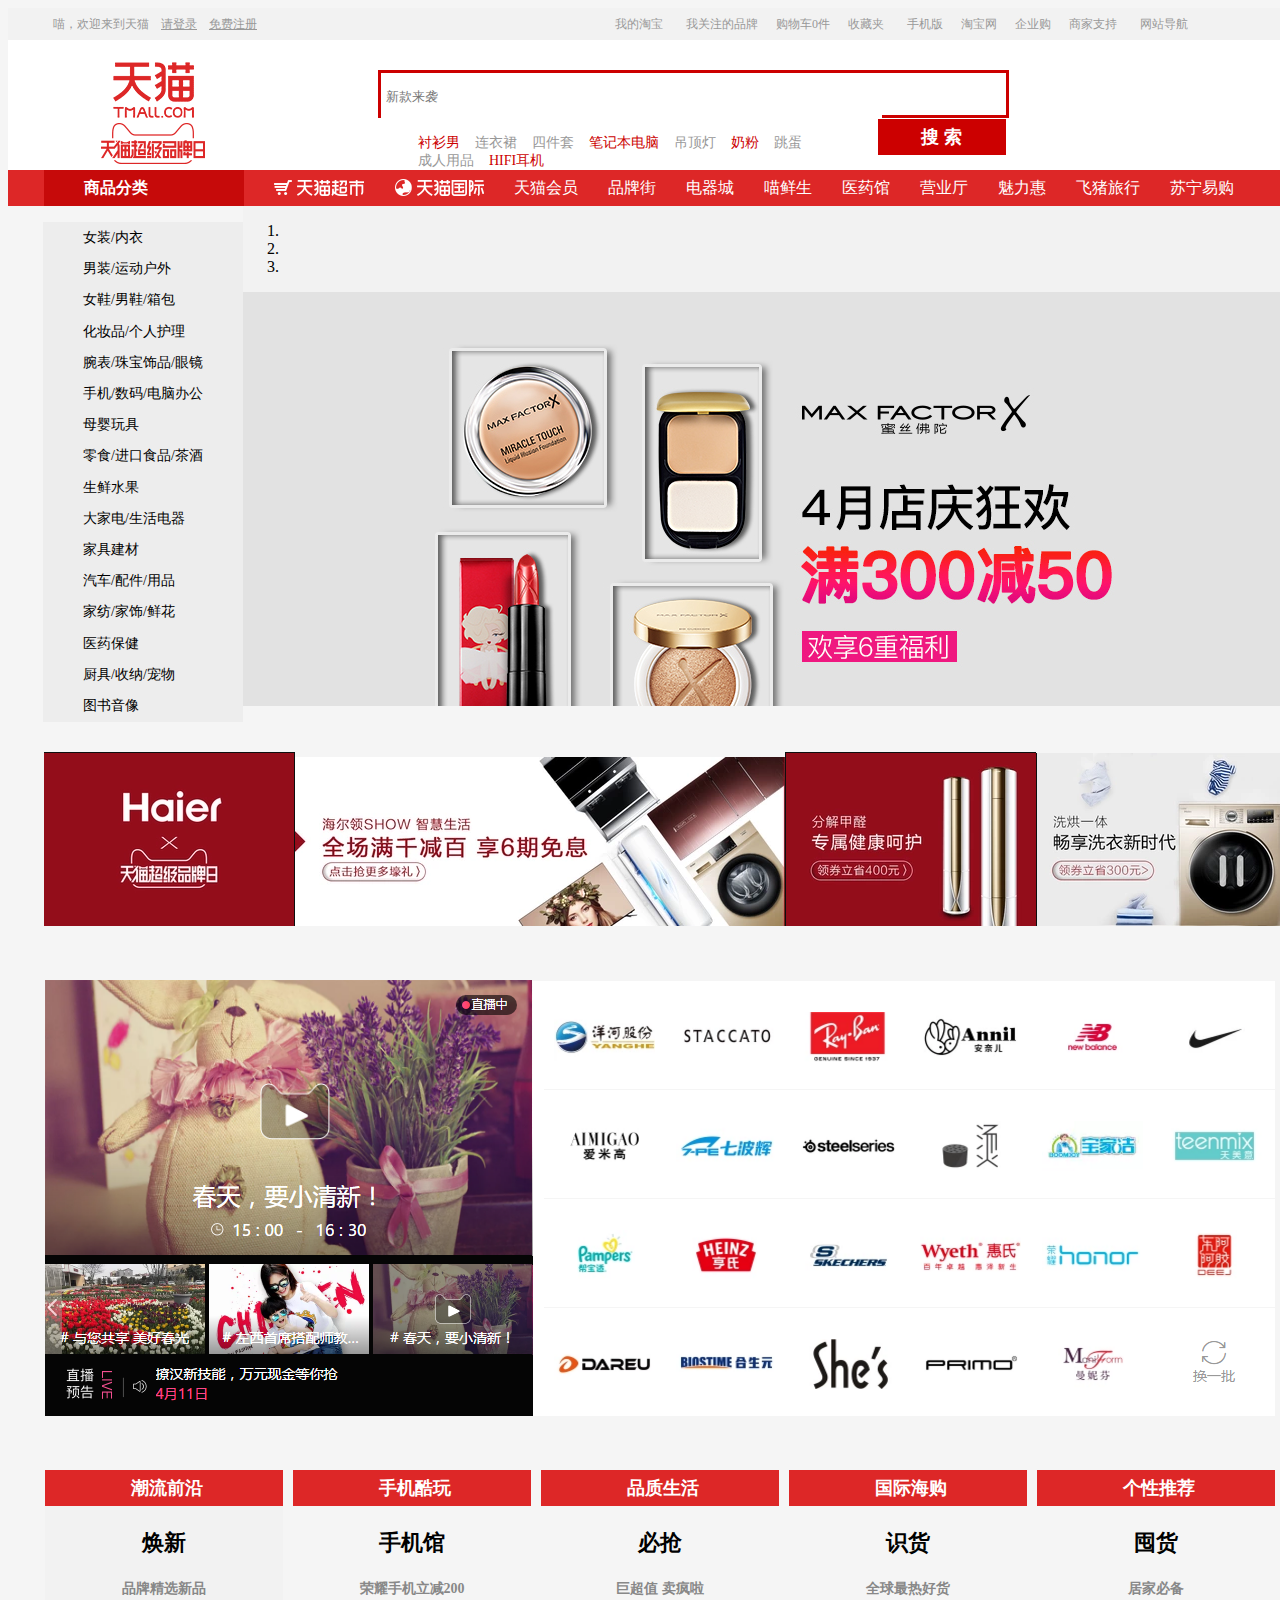
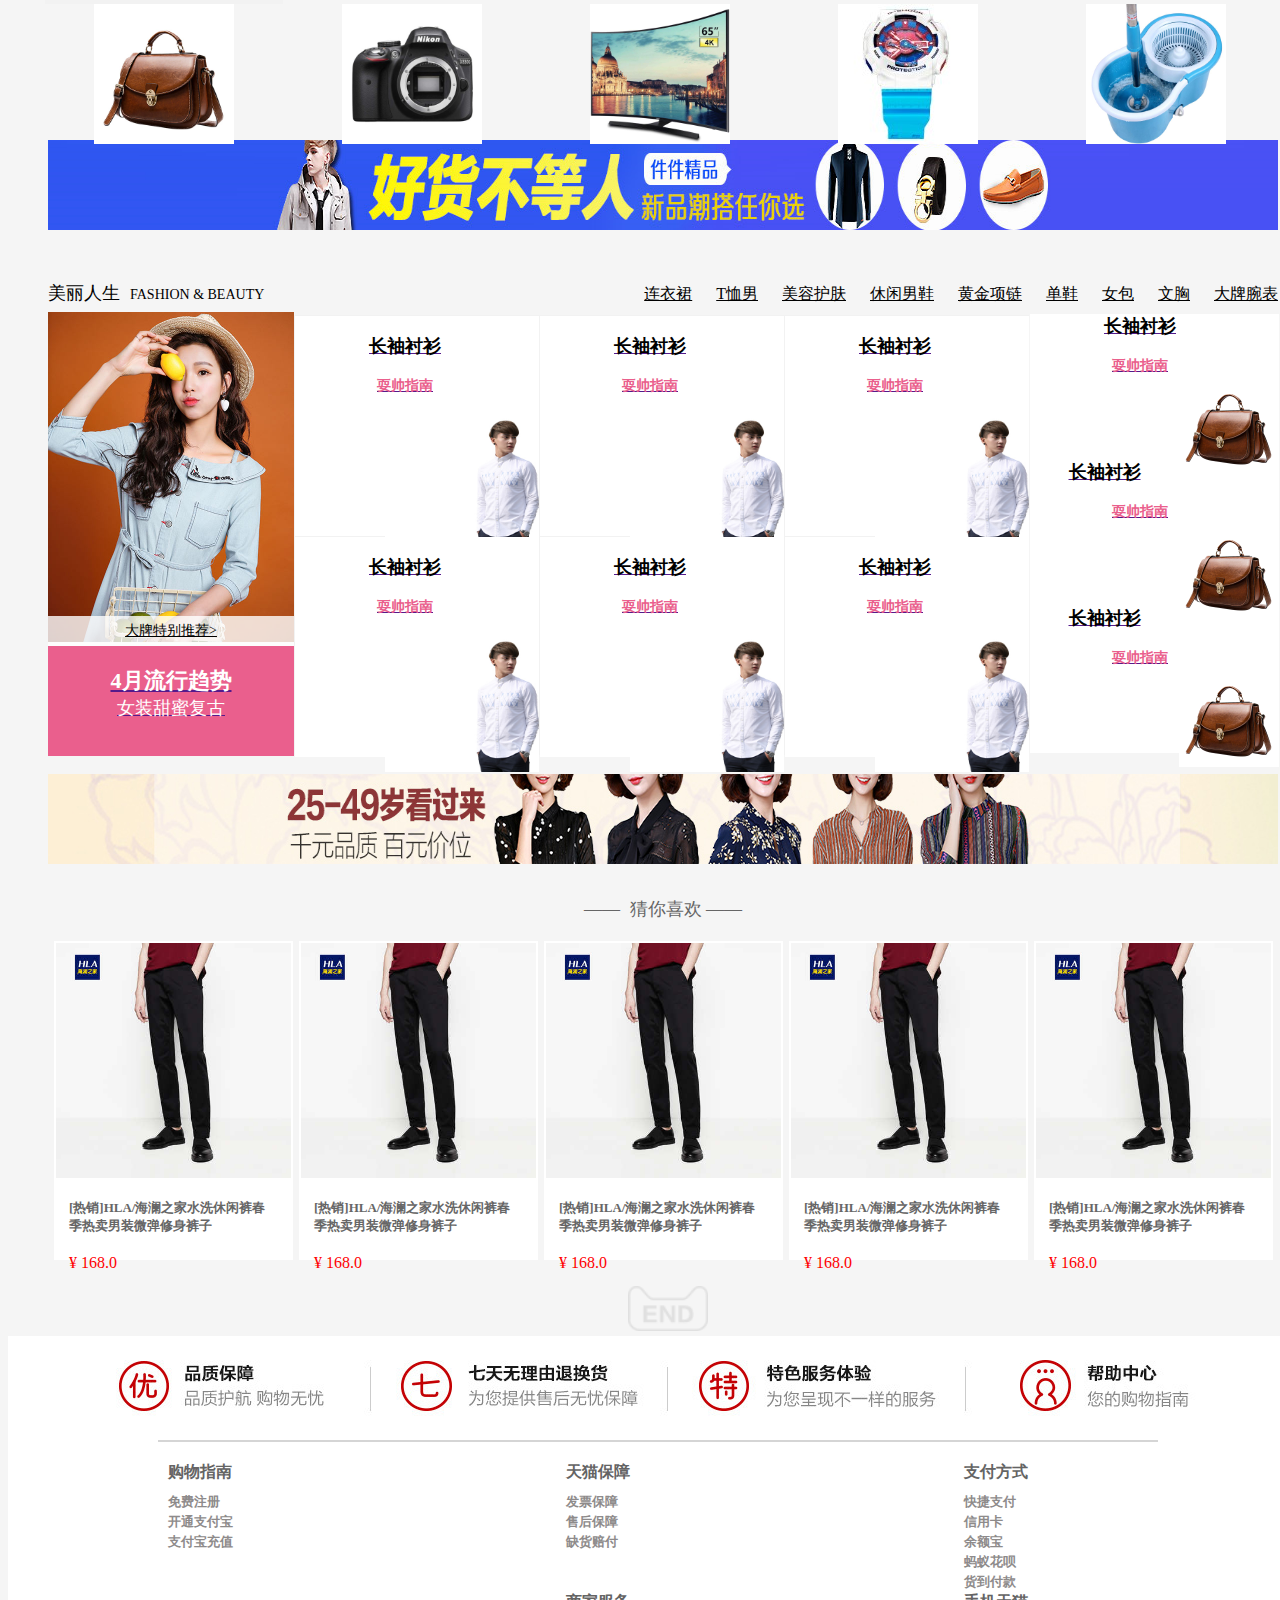
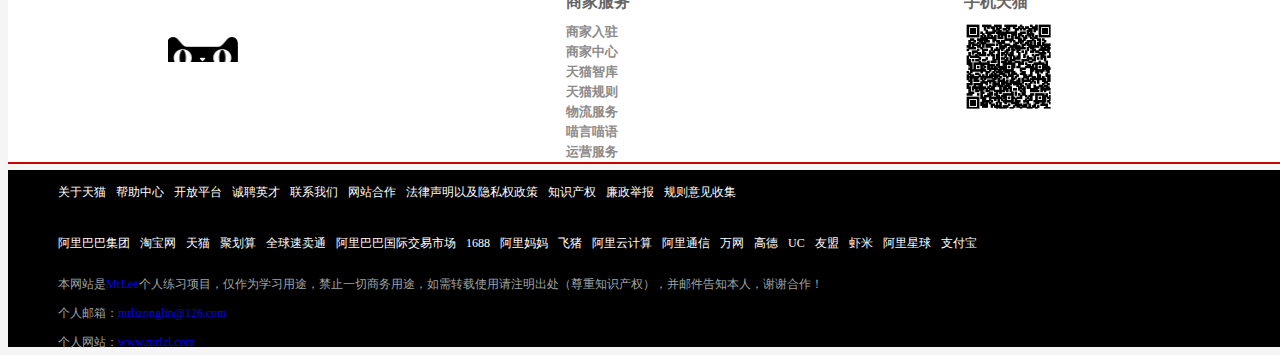
<file: 天猫商城/index.html>
<!-- @author:MrLee
		 @time:2017/4/6-
		 本项目参考于天猫商城www.tmall.com。
		 通过Bootstrap框架改写，因改写时所学知识有限，故部分代码尚存缺陷，随知识面的扩展，我会进一步改进。
		 （因为某些原因，本项目尚未做非谷歌浏览器之外的浏览器的兼容性测试。）
		  -->
<!DOCTYPE html>
<html lang="en">
<head>
	<meta charset="UTF-8">
	<link rel="stylesheet" href="http://cdn.static.runoob.com/libs/bootstrap/3.3.7/css/bootstrap.min.css">  
	<link rel="stylesheet" type="text/css" href="css/index.css">
	<script src="http://cdn.static.runoob.com/libs/jquery/2.1.1/jquery.min.js"></script>
	<script src="http://cdn.static.runoob.com/libs/bootstrap/3.3.7/js/bootstrap.min.js"></script>
	<title>天猫tmall.com--上天猫，就够了</title>
</head>
<body>
<!-- 导航栏 -->
<div class="tm-header">
	<div class="tm-header-left">			喵，欢迎来到天猫  &nbsp;&nbsp;
			<a href="log.html" title="">请登录</a>&nbsp;&nbsp;&nbsp;
			<a href="reg.html" title="">免费注册</a>
	</div>
	<div class="tm-header-right">
		<div class="tm-header-right-dropdown">
			<a href="log.html" title="" class="dropbtn">我的淘宝<span class="glyphicon glyphicon-triangle-bottom"></span></a>
			<div class="tm-header-right-dropdown-content">
				<a href="log.html" title="">已买到的宝贝</a>
				<a href="log.html" title="">已卖出的宝贝</a>
			</div>
		</div>
		<a href="log.html" title=""><span class="glyphicon glyphicon-heart"></span>我关注的品牌</a>&nbsp;&nbsp;&nbsp;&nbsp;&nbsp;
		<a href="" title=""><span class="glyphicon glyphicon-shopping-cart"></span>购物车0件</a>&nbsp;&nbsp;&nbsp;&nbsp;&nbsp;
		<div class="tm-header-right-dropdown">
			<a href="log.html" title="" class="dropbtn">收藏夹<span class="glyphicon glyphicon-triangle-bottom"></span></a>
			<div class="tm-header-right-dropdown-content">
				<a href="log.html" title="">收藏的宝贝</a>
				<a href="log.html" title="">收藏的店铺</a>
			</div>
		</div>
		<a class="tm-header-right-fenlei" href="" title=""><span class="glyphicon glyphicon-phone"></span>手机版</a>&nbsp;&nbsp;&nbsp;&nbsp;&nbsp;
		<a class="tm-header-right-fenlei" href="" title="">淘宝网</a>&nbsp;&nbsp;&nbsp;&nbsp;&nbsp;
		<a class="tm-header-right-fenlei" href="" title="">企业购</a>&nbsp;&nbsp;&nbsp;&nbsp;&nbsp;
		<div class="tm-header-right-dropdown">
			<a href="" title="" class="dropbtn">商家支持<span class="glyphicon glyphicon-triangle-bottom"></span></a>
		</div>
		<div class="tm-header-right-dropdown">
			<a href="" title="" class="dropbtn"><span class="glyphicon glyphicon-list"></span>网站导航</a>
			<div class="tm-header-right-dropdown-content">
				<a href="" title="">收藏的宝贝</a>
				<a href="" title="">收藏的店铺</a>
			</div>
		</div>
	</div>
</div>
	<div class="tm-top">
		<img src="img/tm-logo.gif" alt="">
		<div class="tm-top-search">
			<div class="tm-top-search-up">
				<form action="">
					<input type="text" class="tm-top-search-up-search" placeholder="新款来袭">
					<input type="submit" class="tm-top-search-up-btn" value="搜 索">
				</form>
			</div>
			<div class="tm-top-search-bottom">
				<ul>
					<li><a href="" title="" class='tm-top-search-bottom-hot'>衬衫男</a></li>
					<li><a href="" title="">连衣裙</a></li>
					<li><a href="" title="">四件套</a></li>
					<li><a href="" title="" class="tm-top-search-bottom-hot">笔记本电脑</a></li>
					<li><a href="" title="">吊顶灯</a></li>
					<li><a href="" title="" class="tm-top-search-bottom-hot">奶粉</a></li>
					<li><a href="" title="">跳蛋</a></li>
					<li><a href="" title="">成人用品</a></li>
					<li><a href="" title="" class="tm-top-search-bottom-hot">HIFI耳机</a></li>
				</ul>
			</div>
		</div>
	</div>
	<div class="tm-daohang">
		<div class="tm-daohang-menue"><span class="glyphicon glyphicon-list"></span>商品分类</div>
			<a href="" title=""><img src="img/TB1xgT8LVXXXXaZXFXX8ueZHFXX-180-72.png" alt=""></a>
			<a href="" title=""><img src="img/TB1.560LVXXXXb7XVXX8ueZHFXX-180-72.png" alt=""></a>
			<a href="" title="">天猫会员</a>
			<a href="" title="">品牌街</a>
			<a href="" title="">电器城</a>
			<a href="" title="">喵鲜生</a>
			<a href="" title="">医药馆</a>
			<a href="" title="">营业厅</a>
			<a href="" title="">魅力惠</a>
			<a href="" title="">飞猪旅行</a>
			<a href="" title="">苏宁易购</a>		
	</div>
	<div class="tm-ppt">
	<!-- 	<div class="tm-ppt-left">
		</div> -->
	<div id="myCarousel" class="carousel slide" data-ride="carousel">
	<!-- 轮播（Carousel）指标 -->
	<ol class="carousel-indicators">
		<li data-target="#myCarousel" data-slide-to="0" class="active"></li>
		<li data-target="#myCarousel" data-slide-to="1"></li>
		<li data-target="#myCarousel" data-slide-to="2"></li>
	</ol>   
	<!-- 轮播（Carousel）项目 -->
	<div class="carousel-inner">
		<div class="item active">
			<a href="#"><img src="img/ppt1.jpg" alt="First slide"></a>
		</div>
		<div class="item">
			<a href="#" title=""><img src="img/ppt2.jpg" alt="Second slide"></a>
		</div>
		<div class="item">
			<a href="#" title=""><img src="img/ppt3.jpg" alt="Third slide"></a>
		</div>
	</div>
	<!-- 轮播（Carousel）导航 -->
	<!-- <a class="carousel-control left" href="#myCarousel" 
	   data-slide="prev">&lsaquo;</a>
	<a class="carousel-control right" href="#myCarousel" 
	   data-slide="next">&rsaquo;</a> -->
</div> 
</div>
</div>
<!-- 菜单左侧 -->
<div class="tm-ppt-left">
			<ul class="tm-ppt-left-left">
				<li><a class="tm-ppt-left-left-1">女装/内衣</a>
					<div class="tm-ppt-left-left-both">
						<div class="tm-ppt-left-left-1-left">
						<p>当季流行></p>
							<div class="tm-ppt-left-left-1-left-left">
								<a href="">2017春季新品</a><a href="">商场同款</a><a href="">气质连衣裙</a><a href="">衬衫</a><a href="">牛仔单品</a><a href="">百搭休闲裤</a><a href="">无痕文胸</a><a href="">超柔内裤</a>
							</div>
							<div class="tm-ppt-left-left-1-left-border">
								
							</div>
							<p>当季流行></p>
							<div class="tm-ppt-left-left-1-left-left">
								<a href="">2017春季新品</a><a href="">商场同款</a><a href="">气质连衣裙</a><a href="">衬衫</a><a href="">牛仔单品</a><a href="">百搭休闲裤</a><a href="">无痕文胸</a><a href="">超柔内裤</a>
							</div>
							<div class="tm-ppt-left-left-1-left-border">
								
							</div>
							<p>当季流行></p>
							<div class="tm-ppt-left-left-1-left-left">
								<a href="">2017春季新品</a><a href="">商场同款</a><a href="">气质连衣裙</a><a href="">衬衫</a><a href="">牛仔单品</a><a href="">百搭休闲裤</a><a href="">无痕文胸</a><a href="">超柔内裤</a>
							</div>
							<div class="tm-ppt-left-left-1-left-border">
								
							</div>
							<p>当季流行></p>
							<div class="tm-ppt-left-left-1-left-left">
								<a href="">2017春季新品</a><a href="">商场同款</a><a href="">气质连衣裙</a><a href="">衬衫</a><a href="">牛仔单品</a><a href="">百搭休闲裤</a><a href="">无痕文胸</a><a href="">超柔内裤</a>
							</div>
							<div class="tm-ppt-left-left-1-left-border">
								
							</div>
						</div>
						<div class="tm-ppt-left-left-1-right">
							<div class="tm-ppt-left-left-1-right-right"> 
								<img src="img/menue-1.jpg" alt="">
								<img src="img/menue-1.jpg" alt="">
							</div>
						</div>
					</div>
				</li>
				<li><a class="tm-ppt-left-left-2">男装/运动户外</a>
					<div class="tm-ppt-left-left-both">
						<div class="tm-ppt-left-left-1-left">
						<p>当季流行></p>
							<div class="tm-ppt-left-left-1-left-left">
								<a href="">2017春季新品</a><a href="">商场同款</a><a href="">气质连衣裙</a><a href="">衬衫</a><a href="">牛仔单品</a><a href="">百搭休闲裤</a><a href="">无痕文胸</a><a href="">超柔内裤</a>
							</div>
							<div class="tm-ppt-left-left-1-left-border">
								
							</div>
							<p>当季流行></p>
							<div class="tm-ppt-left-left-1-left-left">
								<a href="">2017春季新品</a><a href="">商场同款</a><a href="">气质连衣裙</a><a href="">衬衫</a><a href="">牛仔单品</a><a href="">百搭休闲裤</a><a href="">无痕文胸</a><a href="">超柔内裤</a>
							</div>
							<div class="tm-ppt-left-left-1-left-border">
								
							</div>
							<p>当季流行></p>
							<div class="tm-ppt-left-left-1-left-left">
								<a href="">2017春季新品</a><a href="">商场同款</a><a href="">气质连衣裙</a><a href="">衬衫</a><a href="">牛仔单品</a><a href="">百搭休闲裤</a><a href="">无痕文胸</a><a href="">超柔内裤</a>
							</div>
							<div class="tm-ppt-left-left-1-left-border">
								
							</div>
							<p>当季流行></p>
							<div class="tm-ppt-left-left-1-left-left">
								<a href="">2017春季新品</a><a href="">商场同款</a><a href="">气质连衣裙</a><a href="">衬衫</a><a href="">牛仔单品</a><a href="">百搭休闲裤</a><a href="">无痕文胸</a><a href="">超柔内裤</a>
							</div>
							<div class="tm-ppt-left-left-1-left-border">
								
							</div>
						</div>
						<div class="tm-ppt-left-left-1-right">
							<div class="tm-ppt-left-left-1-right-right"> 
								<img src="img/menue-1.jpg" alt="">
								<img src="img/menue-1.jpg" alt="">
							</div>
						</div>
					</div>
				</li>
				<li><a class="tm-ppt-left-left-3">女鞋/男鞋/箱包</a>
					<div class="tm-ppt-left-left-both">
						<div class="tm-ppt-left-left-1-left">
						<p>当季流行></p>
							<div class="tm-ppt-left-left-1-left-left">
								<a href="">2017春季新品</a><a href="">商场同款</a><a href="">气质连衣裙</a><a href="">衬衫</a><a href="">牛仔单品</a><a href="">百搭休闲裤</a><a href="">无痕文胸</a><a href="">超柔内裤</a>
							</div>
							<div class="tm-ppt-left-left-1-left-border">
								
							</div>
							<p>当季流行></p>
							<div class="tm-ppt-left-left-1-left-left">
								<a href="">2017春季新品</a><a href="">商场同款</a><a href="">气质连衣裙</a><a href="">衬衫</a><a href="">牛仔单品</a><a href="">百搭休闲裤</a><a href="">无痕文胸</a><a href="">超柔内裤</a>
							</div>
							<div class="tm-ppt-left-left-1-left-border">
								
							</div>
							<p>当季流行></p>
							<div class="tm-ppt-left-left-1-left-left">
								<a href="">2017春季新品</a><a href="">商场同款</a><a href="">气质连衣裙</a><a href="">衬衫</a><a href="">牛仔单品</a><a href="">百搭休闲裤</a><a href="">无痕文胸</a><a href="">超柔内裤</a>
							</div>
							<div class="tm-ppt-left-left-1-left-border">
								
							</div>
							<p>当季流行></p>
							<div class="tm-ppt-left-left-1-left-left">
								<a href="">2017春季新品</a><a href="">商场同款</a><a href="">气质连衣裙</a><a href="">衬衫</a><a href="">牛仔单品</a><a href="">百搭休闲裤</a><a href="">无痕文胸</a><a href="">超柔内裤</a>
							</div>
							<div class="tm-ppt-left-left-1-left-border">
								
							</div>
						</div>
						<div class="tm-ppt-left-left-1-right">
							<div class="tm-ppt-left-left-1-right-right"> 
								<img src="img/menue-1.jpg" alt="">
								<img src="img/menue-2.jpg" alt="">
							</div>
						</div>
					</div>
				</li>
				<li><a class="tm-ppt-left-left-4">化妆品/个人护理</a></li>
				<li><a class="tm-ppt-left-left-5">腕表/珠宝饰品/眼镜</a></li>
				<li><a class="tm-ppt-left-left-6">手机/数码/电脑办公</a></li>
				<li><a class="tm-ppt-left-left-7">母婴玩具</a></li>
				<li><a class="tm-ppt-left-left-8">零食/进口食品/茶酒</a></li>
				<li><a class="tm-ppt-left-left-9">生鲜水果</a></li>
				<li><a class="tm-ppt-left-left-10">大家电/生活电器</a></li>
				<li><a class="tm-ppt-left-left-11">家具建材</a></li>
				<li><a class="tm-ppt-left-left-12">汽车/配件/用品</a></li>
				<li><a class="tm-ppt-left-left-13">家纺/家饰/鲜花</a></li>
				<li><a class="tm-ppt-left-left-14">医药保健</a></li>
				<li><a class="tm-ppt-left-left-15">厨具/收纳/宠物</a></li>
				<li><a class="tm-ppt-left-left-16">图书音像</a></li>
			</ul>
</div>
<!-- 菜单右侧 -->
<div class="tm-ppt-right"><h3></h3>
</div>
<div class="tm-bottom">
<div class="tm-adv">
	<div class="tm-adv-adv">
		<a href="" title=""><img src="img/adv2.png" alt=""></a>
		<a href="" title=""><img src="img/adv3.png" alt=""></a>
		<a href="" title=""><img src="img/adv4.png" alt=""></a>
		<a href="" title=""><img src="img/adv1.png" alt=""></a>
	</div>	
</div>
<div class="tm-pinpai">
	<a href="" title=""><img src="img/adv5.png" alt=""></a>
	<a href="" title=""><img src="img/adv6.png" alt=""></a>
</div>
<div class="tm-fencaidan">
	<div class="tm-fencaidan-name">
		<div class="tm-fencaidan-chaoliu-name">
			<span class="glyphicon glyphicon-hdd"></span>潮流前沿
				<div class="tm-neirong">
					<a href="" title=""><h3>焕新</h3></a>
					<a href="" title=""><h4>品牌精选新品</h4></a>
					<a href="" title=""><img class="img-circle" src="img/caidan3.jpg" alt=""></a>
				</div>
		</div>
		<div class="tm-fencaidan-chaoliu-name">
			<span class="glyphicon glyphicon-phone"></span>手机酷玩
					<a href="" title=""><h3>手机馆</h3></a>
					<a href="" title=""><h4>荣耀手机立减200</h4></a>
					<a href="" title=""><img class="img-circle" src="img/caidan8.jpg" alt=""></a>
		</div>
		<div class="tm-fencaidan-chaoliu-name">
			<span class="glyphicon glyphicon-king"></span>品质生活
					<a href="" title=""><h3>必抢</h3></a>
					<a href="" title=""><h4>巨超值 卖疯啦</h4></a>
					<a href="" title=""><img class="img-circle" src="img/caidan4.jpg" alt=""></a>
		</div>
		<div class="tm-fencaidan-chaoliu-name">
			<span class="glyphicon glyphicon-plane"></span>国际海购
					<a href="" title=""><h3>识货</h3></a>
					<a href="" title=""><h4>全球最热好货</h4></a>
					<a href="" title=""><img class="img-circle" src="img/caidan10.jpg" alt=""></a>
		</div>
		<div class="tm-fencaidan-chaoliu-name">
			<span class="glyphicon glyphicon-heart-empty"></span>个性推荐
					<a href="" title=""><h3>囤货</h3></a>
					<a href="" title=""><h4>居家必备</h4></a>
					<a href="" title=""><img class="img-circle" src="img/caidan1.jpg" alt=""></a>
		</div>
	</div>
</div>
</div>
<div class="tm-guanggao">
	<a href="" title=""><img src="img/TB1PKPQJFXXXXarXpXXSutbFXXX.jpg" alt=""></a>
</div>
<div class="tm-beauty">
	<div class="tm-beauty-name-1">
		美丽人生 
	</div>
	<div class="tm-beauty-name-2">
		FASHION & BEAUTY
	</div>
	<div class="tm-beauty-hot">
			<a href="" title="">连衣裙</a>
			<a href="" title="">T恤男</a>
			<a href="" title="">美容护肤</a>
			<a href="" title="">休闲男鞋</a>
			<a href="" title="">黄金项链</a>
			<a href="" title="">单鞋</a>
			<a href="" title="">女包</a>
			<a href="" title="">文胸</a>
			<a href="" title="">大牌腕表</a>
	</div>
	<div class="tm-beauty-boottom-left">
		<a href="" title=""><img src="img/beauty-1.jpg" alt=""></a>
		<div class="tm-beauty-boottom-left-up">
			<div class="tm-beauty-boottom-left-up-text"><a href="" title="">大牌特别推荐></a></div>
		</div>
		<a href="" title="">
			<div class="tm-beauty-boottom-left-boottom">
				<div class="tm-beauty-boottom-left-boottom-text1">
				4月流行趋势
				</div>
				<div class="tm-beauty-boottom-left-boottom-text2">
				女装甜蜜复古
				</div>
			</div>
		</a>
	</div>
	<div class="tm-beauty-boottom-center">
		<div class="tm-beauty-boottom-center-1">
			<a href="" title=""><h3>长袖衬衫</h3></a>
			<a href="" title=""><h4>耍帅指南</h4></a>
			<a href="" title=""><img src="img/changxiu.jpg" alt=""></a>
		</div>
		<div class="tm-beauty-boottom-center-1">
			<a href="" title=""><h3>长袖衬衫</h3></a>
			<a href="" title=""><h4>耍帅指南</h4></a>
			<a href="" title=""><img src="img/changxiu.jpg" alt=""></a>
		</div>
		<div class="tm-beauty-boottom-center-1">
			<a href="" title=""><h3>长袖衬衫</h3></a>
			<a href="" title=""><h4>耍帅指南</h4></a>
			<a href="" title=""><img src="img/changxiu.jpg" alt=""></a>
		</div>
		<div class="tm-beauty-boottom-center-1">
			<a href="" title=""><h3>长袖衬衫</h3></a>
			<a href="" title=""><h4>耍帅指南</h4></a>
			<a href="" title=""><img src="img/changxiu.jpg" alt=""></a>
		</div>
		<div class="tm-beauty-boottom-center-1">
			<a href="" title=""><h3>长袖衬衫</h3></a>
			<a href="" title=""><h4>耍帅指南</h4></a>
			<a href="" title=""><img src="img/changxiu.jpg" alt=""></a>
		</div>
		<div class="tm-beauty-boottom-center-1">
			<a href="" title=""><h3>长袖衬衫</h3></a>
			<a href="" title=""><h4>耍帅指南</h4></a>
			<a href="" title=""><img src="img/changxiu.jpg" alt=""></a>
		</div>
		<div class="tm-beauty-boottom-right">
			<div class="tm-beauty-boottom-right-1">
				<a href="" title=""><h3>长袖衬衫</h3></a>
				<a href="" title=""><h4>耍帅指南</h4></a>
				<a href="" title=""><img src="img/kamier.jpg" alt=""></a>
			</div>
				<div class="tm-beauty-boottom-right-1">
				<a href="" title=""><h3>长袖衬衫</h3></a>
				<a href="" title=""><h4>耍帅指南</h4></a>
				<a href="" title=""><img src="img/kamier.jpg" alt=""></a>
			</div>
				<div class="tm-beauty-boottom-right-1">
				<a href="" title=""><h3>长袖衬衫</h3></a>
				<a href="" title=""><h4>耍帅指南</h4></a>
				<a href="" title=""><img src="img/kamier.jpg" alt=""></a>
			</div>
		</div>
	</div>
</div>
<div class="tm-last-adv">
	<a href="" title=""><img src="img/adv10.jpg" alt=""></a>
</div>
<div class="tm-like">
	<p>—— <span class="glyphicon glyphicon-heart-empty"></span>猜你喜欢 ——</p>
</div>
<div class="tm-recommend">
	<a href=""><div class="tm-recommend-1">
		<img src="img/hailanzhijia.jpg" alt="">
		<h4>[热销]HLA/海澜之家水洗休闲裤春季热卖男装微弹修身裤子</h4>
		<span>¥ 168.0</span>
	</div></a>
	<a href=""><div class="tm-recommend-1">
		<img src="img/hailanzhijia.jpg" alt="">
		<h4>[热销]HLA/海澜之家水洗休闲裤春季热卖男装微弹修身裤子</h4>
		<span>¥ 168.0</span>
	</div></a>
	<a href=""><div class="tm-recommend-1">
		<img src="img/hailanzhijia.jpg" alt="">
		<h4>[热销]HLA/海澜之家水洗休闲裤春季热卖男装微弹修身裤子</h4>
		<span>¥ 168.0</span>
	</div></a>
	<a href=""><div class="tm-recommend-1">
		<img src="img/hailanzhijia.jpg" alt="">
		<h4>[热销]HLA/海澜之家水洗休闲裤春季热卖男装微弹修身裤子</h4>
		<span>¥ 168.0</span>
	</div></a>
	<a href=""><div class="tm-recommend-1">
		<img src="img/hailanzhijia.jpg" alt="">
		<h4>[热销]HLA/海澜之家水洗休闲裤春季热卖男装微弹修身裤子</h4>
		<span>¥ 168.0</span>
	</div></a>
</div>
<div class="tm-last">
	<img src="img/tm-end.png" alt="">
</div>
<div class="tm-footer">
	<a href=""><img src="img/tm-footer.jpg" alt=""></a>
	<div class="tm-footer-boder"></div>
	<div class="tm-footer-text">
		<div class="tm-footer-text-1">
			<a href=""><h4>购物指南</h4></a>
			<a href=""><h5>免费注册</h5></a>
			<a href=""><h5>开通支付宝</h5></a>
			<a href=""><h5>支付宝充值</h5></a>
			<div class="tm-footer-text-tm">
				<img src="img/tm.png" alt="">
			</div>
		</div>
		<div class="tm-footer-text-1">
			<a href=""><h4>天猫保障</h4></a>
			<a href=""><h5>发票保障</h5></a>
			<a href=""><h5>售后保障</h5></a>
			<a href=""><h5>缺货赔付</h5></a>
		</div>
		<div class="tm-footer-text-1">
			<a href=""><h4>支付方式</h4></a>
			<a href=""><h5>快捷支付</h5></a>
			<a href=""><h5>信用卡</h5></a>
			<a href=""><h5>余额宝</h5></a>
			<a href=""><h5>蚂蚁花呗</h5></a>
			<a href=""><h5>货到付款</h5></a>
		</div>
		<div class="tm-footer-text-1">
			<a href=""><h4>商家服务</h4></a>
			<a href=""><h5>商家入驻</h5></a>
			<a href=""><h5>商家中心</h5></a>
			<a href=""><h5>天猫智库</h5></a>
			<a href=""><h5>天猫规则</h5></a>
			<a href=""><h5>物流服务</h5></a>
			<a href=""><h5>喵言喵语</h5></a>
			<a href=""><h5>运营服务</h5></a>
		</div>
		<div class="tm-footer-text-1">
		  <a href=""><h4>手机天猫</h4></a>
			<a href=""><img src="img/tm-erweima.png" alt=""></a>

		</div>
	</div>
	<div class="tm-footer-boder1"></div>
</div>
<div class="tm-over">
	<div class="tm-over-text-1">
		<ul>
			<a href=""><li>关于天猫</li></a>
			<a href=""><li>帮助中心</li></a>
			<a href=""><li>开放平台</li></a>
			<a href=""><li>诚聘英才</li></a>
			<a href=""><li>联系我们</li></a>
			<a href=""><li>网站合作</li></a>
			<a href=""><li>法律声明以及隐私权政策</li></a>
			<a href=""><li>知识产权</li></a>
			<a href=""><li>廉政举报</li></a>
			<a href=""><li>规则意见收集</li></a>
		</ul>
	</div>
	<div class="tm-over-text-2">
	<ul>
		<a href=""><li>阿里巴巴集团</li></a>
		<a href=""><li>淘宝网</li></a>
		<a href=""><li>天猫</li></a>
		<a href=""><li>聚划算</li></a>
		<a href=""><li>全球速卖通</li></a>
		<a href=""><li>阿里巴巴国际交易市场</li></a>
		<a href=""><li>1688</li></a>
		<a href=""><li>阿里妈妈</li></a>
		<a href=""><li>飞猪</li></a>
		<a href=""><li>阿里云计算</li></a>
		<a href=""><li>阿里通信</li></a>
		<a href=""><li>万网</li></a>
		<a href=""><li>高德</li></a>
		<a href=""><li>UC</li></a>
		<a href=""><li>友盟</li></a>
		<a href=""><li>虾米</li></a>
		<a href=""><li>阿里星球</li></a>
		<a href=""><li>支付宝</li></a>
	</ul>
</div>
<div class="tm-author">
	<p>本网站是<a href="http://mrlzl.com">MrLee</a>个人练习项目，仅作为学习用途，禁止一切商务用途，如需转载使用请注明出处（尊重知识产权），并邮件告知本人，谢谢合作！</p>
	<p>个人邮箱：<a href="http://www.126.com/">mrlizonglin@126.com</a></p>
	<p>个人网站：<a href="http://mrlzl.com">www.mrlzl.com</a></p>
</div>
</div>
</body>
</html>
</file>
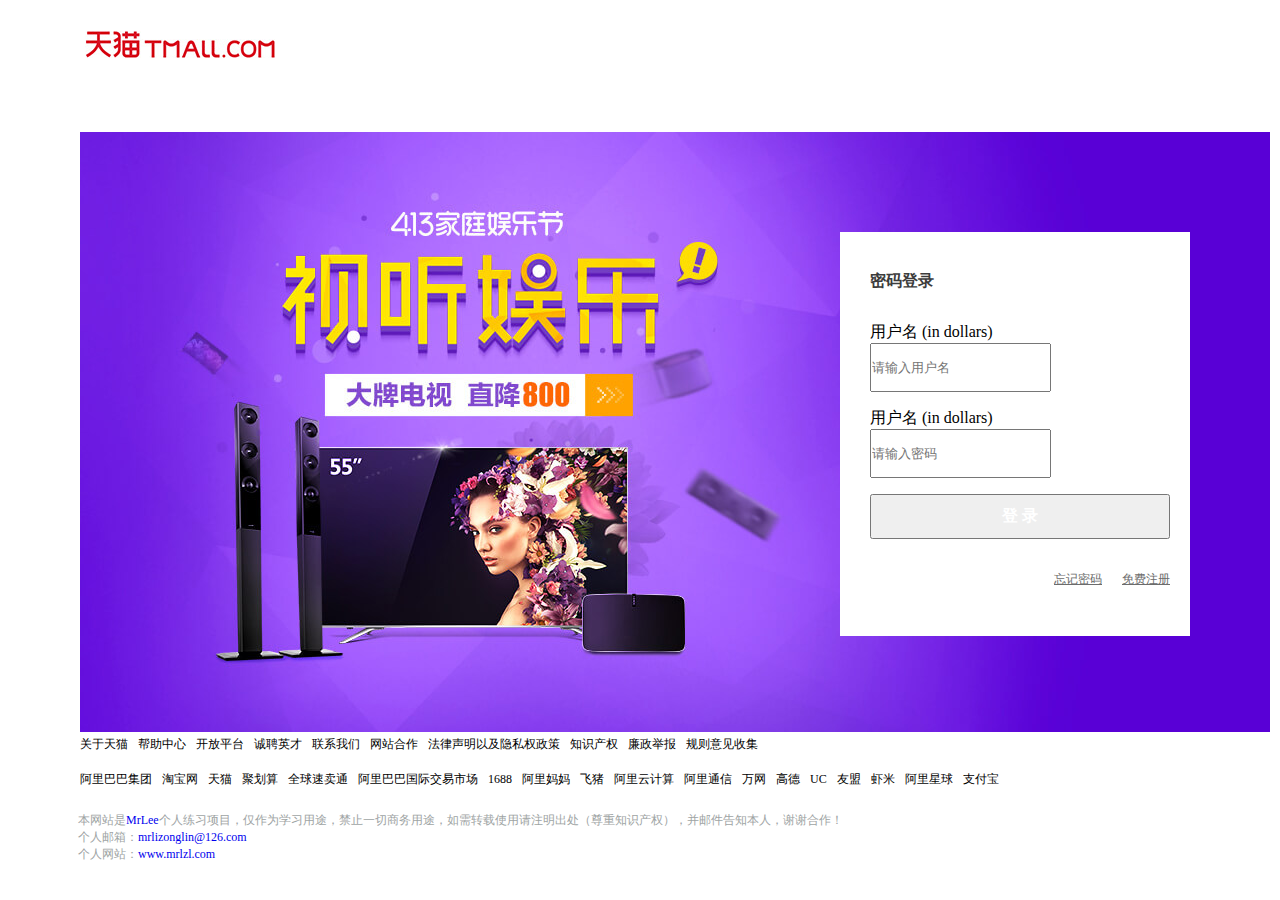
<file: 天猫商城/log.html>
<!DOCTYPE html>
<html lang="en">
<head>
	<meta charset="UTF-8">
	<link rel="stylesheet" href="http://cdn.static.runoob.com/libs/bootstrap/3.3.7/css/bootstrap.min.css">  
	<link rel="stylesheet" type="text/css" href="css/log.css">
	<script src="http://cdn.static.runoob.com/libs/jquery/2.1.1/jquery.min.js"></script>
	<script src="http://cdn.static.runoob.com/libs/bootstrap/3.3.7/js/bootstrap.min.js"></script>
	<title>上天猫，就够了</title>
</head>
<body>
	<div class="log-top">
		<div class="log-top-header">
			<a href=""><img src="img/log-3.png" alt=""></a>
		</div>
	</div>
	<div class="log-center">
		<div class="log-log">
		<h4>密码登录</h4>
			<form class="form-inline">
				 <div class="form-group">
    			<label class="sr-only" for="exampleInputAmount">用户名 (in dollars)</label>
    				<div class="input-group">
      				<div class="input-group-addon"><span class="glyphicon glyphicon-user"></span></div>
      					<input type="text" class="form-control" id="exampleInputAmount" placeholder="请输入用户名">
    				</div>
  			</div>
  			<div class="form-group">
    			<label class="sr-only" for="exampleInputAmount">用户名 (in dollars)</label>
    				<div class="input-group">
      				<div class="input-group-addon"><span class="glyphicon glyphicon-lock"></span></div>
      					<input type="password" class="form-control" id="exampleInputAmount" placeholder="请输入密码">
    				</div>
  			</div>
			</form>
			<button type="button" class="btn btn-danger">登 录</button>
			<div class="log-log-text">
				<a href="">忘记密码</a><a href="reg.html">免费注册</a>
			</div>
		</div>
	</div>
	<div class="tm-over">
	<div class="tm-over-text-1">
		<ul>
			<a href=""><li>关于天猫</li></a>
			<a href=""><li>帮助中心</li></a>
			<a href=""><li>开放平台</li></a>
			<a href=""><li>诚聘英才</li></a>
			<a href=""><li>联系我们</li></a>
			<a href=""><li>网站合作</li></a>
			<a href=""><li>法律声明以及隐私权政策</li></a>
			<a href=""><li>知识产权</li></a>
			<a href=""><li>廉政举报</li></a>
			<a href=""><li>规则意见收集</li></a>
		</ul>
	</div>
	<div class="tm-over-text-2">
	<ul>
		<a href=""><li>阿里巴巴集团</li></a>
		<a href=""><li>淘宝网</li></a>
		<a href=""><li>天猫</li></a>
		<a href=""><li>聚划算</li></a>
		<a href=""><li>全球速卖通</li></a>
		<a href=""><li>阿里巴巴国际交易市场</li></a>
		<a href=""><li>1688</li></a>
		<a href=""><li>阿里妈妈</li></a>
		<a href=""><li>飞猪</li></a>
		<a href=""><li>阿里云计算</li></a>
		<a href=""><li>阿里通信</li></a>
		<a href=""><li>万网</li></a>
		<a href=""><li>高德</li></a>
		<a href=""><li>UC</li></a>
		<a href=""><li>友盟</li></a>
		<a href=""><li>虾米</li></a>
		<a href=""><li>阿里星球</li></a>
		<a href=""><li>支付宝</li></a>
	</ul>
</div>
<div class="tm-author">
	<p>本网站是<a href="http://mrlzl.com">MrLee</a>个人练习项目，仅作为学习用途，禁止一切商务用途，如需转载使用请注明出处（尊重知识产权），并邮件告知本人，谢谢合作！</p>
	<p>个人邮箱：<a href="http://www.126.com/">mrlizonglin@126.com</a></p>
	<p>个人网站：<a href="http://mrlzl.com">www.mrlzl.com</a></p>
</div>
</div>
</body>
</html>
</file>
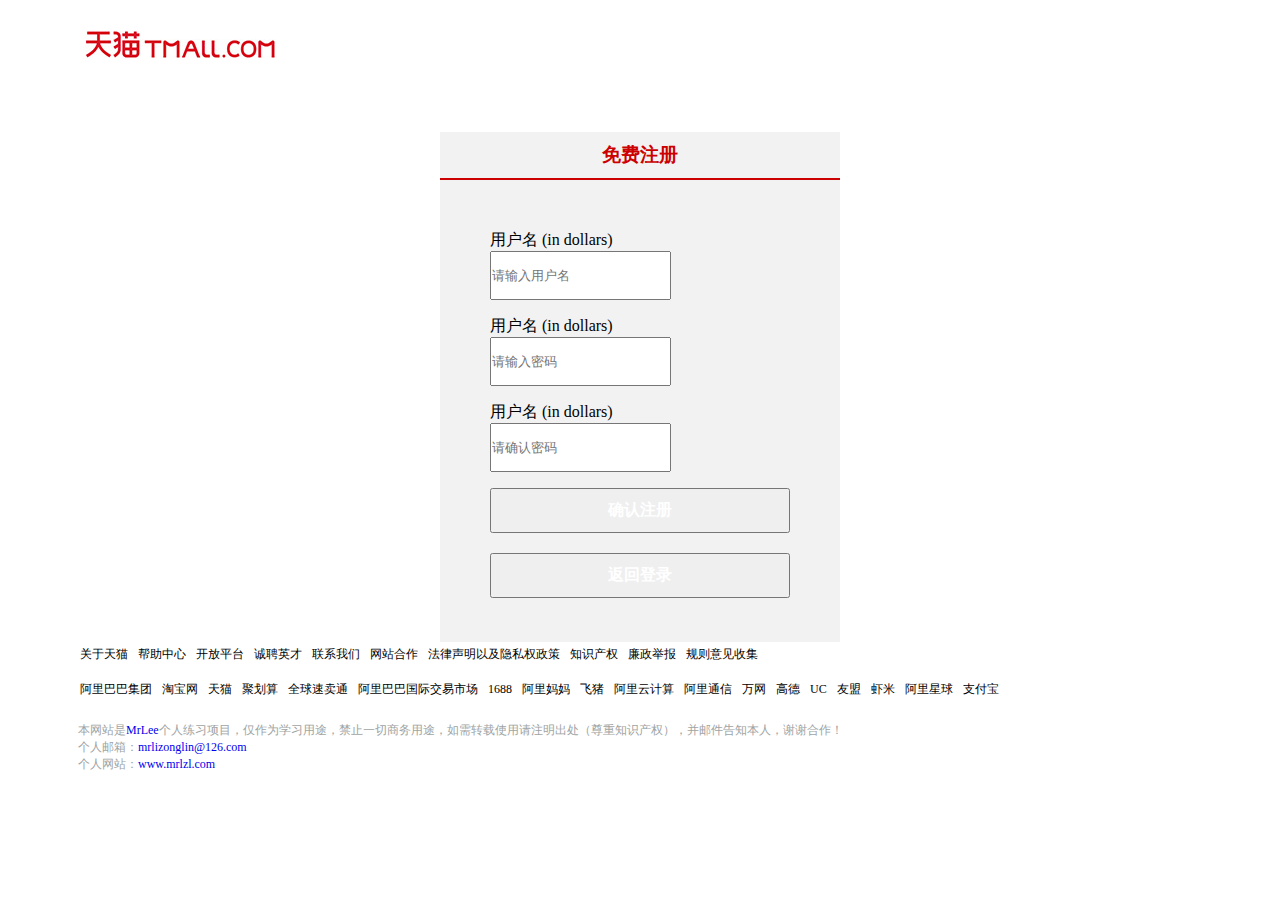
<file: 天猫商城/reg.html>
<!DOCTYPE html>
<html lang="en">
<head>
	<meta charset="UTF-8">
	<link rel="stylesheet" href="http://cdn.static.runoob.com/libs/bootstrap/3.3.7/css/bootstrap.min.css">  
	<link rel="stylesheet" type="text/css" href="css/reg.css">
	<script src="http://cdn.static.runoob.com/libs/jquery/2.1.1/jquery.min.js"></script>
	<script src="http://cdn.static.runoob.com/libs/bootstrap/3.3.7/js/bootstrap.min.js"></script>
	<title>天猫注册</title>
</head>
<body>
	<div class="reg-top">
		<div class="reg-top-header">
			<a href=""><img src="img/log-3.png" alt=""></a>
		</div>
	</div>
	<div class="reg-center">
		<h3>免费注册</h3>
		<div class="reg-center-border">
		</div>
			<form class="form-inline">
				 <div class="form-group">
    			<label class="sr-only" for="exampleInputAmount">用户名 (in dollars)</label>
    				<div class="input-group">
      				<div class="input-group-addon"><span class="glyphicon glyphicon-user"></span></div>
      					<input type="text" class="form-control" id="exampleInputAmount" placeholder="请输入用户名">
    				</div>
  			</div>
  			<div class="form-group">
    			<label class="sr-only" for="exampleInputAmount">用户名 (in dollars)</label>
    				<div class="input-group">
      				<div class="input-group-addon"><span class="glyphicon glyphicon-lock"></span></div>
      					<input type="password" class="form-control" id="exampleInputAmount" placeholder="请输入密码">
    				</div>
  			</div>
  			<div class="form-group">
    			<label class="sr-only" for="exampleInputAmount">用户名 (in dollars)</label>
    				<div class="input-group">
      				<div class="input-group-addon"><span class="glyphicon glyphicon-lock"></span></div>
      					<input type="password" class="form-control" id="exampleInputAmount" placeholder="请确认密码">
    				</div>
  			</div>
			</form>
			<button type="button" class="btn btn-danger">确认注册</button>
			<a href="log.html"><button type="button" class="btn btn-danger">返回登录</button></a>
	</div>
	<div class="tm-over">
	<div class="tm-over-text-1">
		<ul>
			<a href=""><li>关于天猫</li></a>
			<a href=""><li>帮助中心</li></a>
			<a href=""><li>开放平台</li></a>
			<a href=""><li>诚聘英才</li></a>
			<a href=""><li>联系我们</li></a>
			<a href=""><li>网站合作</li></a>
			<a href=""><li>法律声明以及隐私权政策</li></a>
			<a href=""><li>知识产权</li></a>
			<a href=""><li>廉政举报</li></a>
			<a href=""><li>规则意见收集</li></a>
		</ul>
	</div>
	<div class="tm-over-text-2">
	<ul>
		<a href=""><li>阿里巴巴集团</li></a>
		<a href=""><li>淘宝网</li></a>
		<a href=""><li>天猫</li></a>
		<a href=""><li>聚划算</li></a>
		<a href=""><li>全球速卖通</li></a>
		<a href=""><li>阿里巴巴国际交易市场</li></a>
		<a href=""><li>1688</li></a>
		<a href=""><li>阿里妈妈</li></a>
		<a href=""><li>飞猪</li></a>
		<a href=""><li>阿里云计算</li></a>
		<a href=""><li>阿里通信</li></a>
		<a href=""><li>万网</li></a>
		<a href=""><li>高德</li></a>
		<a href=""><li>UC</li></a>
		<a href=""><li>友盟</li></a>
		<a href=""><li>虾米</li></a>
		<a href=""><li>阿里星球</li></a>
		<a href=""><li>支付宝</li></a>
	</ul>
</div>
<div class="tm-author">
	<p>本网站是<a href="http://mrlzl.com">MrLee</a>个人练习项目，仅作为学习用途，禁止一切商务用途，如需转载使用请注明出处（尊重知识产权），并邮件告知本人，谢谢合作！</p>
	<p>个人邮箱：<a href="http://www.126.com/">mrlizonglin@126.com</a></p>
	<p>个人网站：<a href="http://mrlzl.com">www.mrlzl.com</a></p>
</div>
</div>
</body>
</html>
</file>
<file: 天猫商城/css/index.css>
body{
	min-width: 1300px;
	max-width: 1500px;
	background:  #f5f5f5;
}
.tm-header{
	/*min-width: 1200px;
	max-width: 1500px;*/
	height: 32px;
	background: #f2f2f2;
	position: relative;
	display: block;
	color: #999;
	font-size: 12px;

}
.tm-header-left{
	float: left;
	line-height: 32px;
	margin-left: 45px;
	width: 218px;
	font-size: 12px;
}
.tm-header-left a{
	color: #999;
}
.tm-header-left a:hover{
	color: #c00;
	text-decoration: none;
}
.tm-header-right-dropdown{
	line-height: 32px;
	position: relative;
	display: inline-block;
	margin-right: 20px;
}
.tm-header-right-dropdown a{
	color: #999;

}
.tm-header-right-dropdown a:hover{
	color: #c00;
}
.tm-header-right-dropdown-content{
	display: none;
	position: absolute;
	background: #f9f9f9;
	min-width: 80px;
}
.tm-header-right-dropdown-content a{
	color: #999;
	margin-top: -10px;
	text-decoration: none;
	display: block;
}
.tm-header-right-dropdown:hover .tm-header-right-dropdown-content{
	display: block;
	background: #f8f8f8;
}
.tm-header-right{
	float: right;
	margin-right: 100px;
}
.tm-header-right a{
	color: #999;
	text-decoration: none;

}
.tm-header-right a:hover{
	color: #c00;
}
.glyphicon {
	color: #c00;
}
.glyphicon-triangle-bottom{
	color: #999;
	top: 2px;
}
.tm-top{
	height: 130px;
	background: #fff;
}
.tm-top img{
	float: left;
}
.tm-top-search{
	height: 100px;
	width: 625px;
	/*background: #999;*/
	float: left;
	margin-left: 80px;
	margin-top: 30px;
}
.tm-top-search-up{
	width: 625px;
	height: 42px;
	border: 3px solid #c00;
}
.tm-top-search-up-search{
	width: 491px;
	height: 36px;
	border: 0 none;
	line-height: 22px;
	padding: 5px;
	color: #666;
}
.tm-top-search-up-search:focus{
	outline: none;
}
.tm-top-search-up-btn{
	background: #c00;
	width: 128px;
	height: 36px;
	border: none;
	line-height: 32px;
	text-align: center;
	border: 0;
	font-size: 18px;
	font-weight: bold;
	color: #fff;
	background: #c00;
	cursor: pointer;
	float: right;
}
.tm-top-search-up-btn:focus{
	outline: none;
}
.tm-top-search-bottom ul li {
	list-style: none;
	float: left;
	margin-right: 15px;
	font-size: 14px;
}
.tm-top-search-bottom ul li a{
	color: #999;
	text-decoration: none;
}
.tm-top-search-bottom ul li a:hover{
	color: #999;
	text-decoration: none;
}
.tm-top-search-bottom .tm-top-search-bottom-hot{
	color: #c00;
}

.tm-daohang{
	height: 36px;
	background: #DD2727;
}
.tm-daohang div{
	float: left;
}
.tm-daohang-menue{
	width: 200px;
	height: 36px;
	background:  #C60A0A;
	margin-left: 36px;
	font-size: 16px;
	color: #fff;
	font-weight: bold;
	line-height: 36px;
}
.tm-daohang-menue span{
	color: #fff;
	margin-left: 25px;
	margin-right: 15px;
	top: 3px;
}
.tm-daohang img{
	width: 90px;
	height: 36px;
	float: left;
}
.tm-daohang a{
text-decoration: none;
color: #fff;
font-size: 16px;
line-height: 36px;
margin-left: 30px;
float: left;
}
.tm-ppt{
	position: absolute;
	height: 500px;
	background: #f2f2f2;
	/*z-index: -1;*/
	min-width: 1100px;
	max-width: 1500px;
	margin-left: 235px;
	overflow: hidden;
}
.tm-ppt-left{
	height: 500px;
	background: #EDEDED;
	width: 200px;
	z-index: 1;
	margin-left: 35px;
}
.tm-ppt-left ul li{
	list-style: none;
	margin-left: -40px;
}
.tm-ppt-left-left-1,.tm-ppt-left-left-2,.tm-ppt-left-left-3,.tm-ppt-left-left-4,.tm-ppt-left-left-5,.tm-ppt-left-left-6,.tm-ppt-left-left-7,.tm-ppt-left-left-8,.tm-ppt-left-left-9,.tm-ppt-left-left-10,.tm-ppt-left-left-11,.tm-ppt-left-left-12,.tm-ppt-left-left-13,.tm-ppt-left-left-14,.tm-ppt-left-left-15,.tm-ppt-left-left-16{
	height: 31.2px;
	line-height: 31.2px;
	color: #000;
	font-size: 14px;
}
.tm-ppt-left-left-both{
	display: none;
	width: 852px;
	position: absolute;
	left: 235px;
	top: 198px;
	background: #f2f2f2;
}
.tm-ppt-left-left-1-left{
	width: 583px;
	float: left;
	background: white;
}
.tm-ppt-left-left-1-left p{
	font-size: 14px;
	color: #000;
	font-weight: bold;
	width: 70px;
	margin-top: 20px;
	margin-left: 20px;
}
.tm-ppt-left-left-1-left-left{
	width: 493px;
	height: 50px;
	margin-left: 85px;
	margin-top: -30px;
}
.tm-ppt-left-left-both .tm-ppt-left-left-1-left-left a {
	font-size: 13px;
	color: #666;
	line-height: 22px;
	float: left;
	margin-left: 13px;
}
.tm-ppt-left-left-1-left-border{
	width:500px;
	border: dashed 1px;
	margin:0px auto;
	padding:0px;
	color: #f2f2f2;
	overflow:hidden;
}
.tm-ppt-left-left-1-right{
	width: 209px;
	float: left;
	background: white;
	margin-left: 30px;
	margin-top: 10px;
}
.tm-ppt-left-left-1-right-right{
	float: left;
	margin-left: 30px;
	background: #f2f2f2;
}
.tm-ppt-left-left-1-right-right img{
	width: 73px;
	height: 36.5px;
/*	float: left;
	margin-left: 20px;*/
}
.tm-ppt-left ul li:hover .tm-ppt-left-left-both{
	display: block;
}
.tm-ppt-left ul li a:hover{
	color: #c00;
	text-decoration: none;
}
.tm-ppt-left ul li a{
	margin-left: 40px;
}
.tm-ppt-left ul li:hover{
	background: white;
}
.tm-adv{
/*	height: 260px;*/
	background: #f5f5f5;
	margin-top: -20px;
}
.tm-adv-adv{
	margin-left: 40px;
	margin-top: 20px;
}
.tm-adv-adv img{
	margin-left: -4px;
	margin-top: 30px;
}
.tm-bottom{
	background: #f5f5f5;
}
.tm-pinpai{
	margin-left: 40px;
	margin-top: 50px;
}
.tm-pinpai img{
	margin-left: -4px;
}
.tm-fencaidan{
	margin-left: 27px;
	margin-top: 50px;
	position: relative;
}
.tm-fencaidan-chaoliu-name{
	width: 238px;
	height: 36px;
	background: #DD2727;
	font-size: 18px;
	color: #fff;
	font-weight: bold;
	text-align: center;
	line-height: 36px;
	float: left;
	margin-left: 10px;

}
.tm-fencaidan-chaoliu-name span{
	color: #fff;
	margin-right: 5px;
	top: 3px;
}
.tm-neirong{
	background: white;
	width: 238px;
	/*height: 440px;*/
/*	margin-top: 36px;
	margin-left: 10px;*/
	position: absolute;
	background: #f2f2f2;
	float: left;
}
.tm-fencaidan-name .img-circle{
	width: 140px;
	height: 140px;
	position: absolute;
/*	background-color: #000;
	opacity: .03;
	z-index: 10;*/
	margin-left: -70px;
}
.tm-fencaidan-name .img-circle:hover{
		width: 140px;
		height: 140px;
		position: absolute;
		margin-left: -70px;
		transform: scale(1.2);
}
.tm-fencaidan-name h3{
	font-size: 22px;
	height: 24px;
	text-align: center;
	margin-top: 19px;
}
.tm-fencaidan-name h4{
	margin-top: 5px;
	color: #888;
	font-size: 14px;
	height: 14px;
	list-style: 14px;
	text-align: center;
}
.tm-fencaidan-name a{
	text-decoration: none;
	color: black;
}
.tm-guanggao{
	margin-top: 320px;
}
.tm-guanggao img{
	height: 90px;
	width: 1230px;
	margin-left: 40px;
}
.tm-beauty{
	height: 470px;
	position: relative;
	margin-left: 40px;
	margin-top: 50px;
	float: left;
}
.tm-beauty-name-1{
	float: left;
	color: #000;
	font-size: 18px;
	line-height: 18px;
	height: 18px;
}
.tm-beauty-name-2{
	float: left;
	color: #000;
	font-size: 14px;
	line-height: 14px;
	height: 14px;
	margin-top: 4px;
	margin-left: 10px;
}
.tm-beauty-hot{
	position: absolute;
	width: 800px;
	text-align: right;
	margin-left: 450px;
}
.tm-beauty-hot a{
	margin-right: 20px;
	color: #000;
}
.tm-beauty-boottom-left{
	position: relative;
}
.tm-beauty-boottom-left img{
	width: 246px;
	height: 330px;
	margin-top: 10px;
}
.tm-beauty-boottom-left-up{
	position: absolute;
	bottom: 110px;
	width: 100%;
	height: 30px;
	background: rgba(255,255,255,.8);
	overflow: hidden;
}
.tm-beauty-boottom-left-up-text{
	line-height: 30px;
	text-align: center;
	font-size: 14px;
}
.tm-beauty-boottom-left-up-text a{
	color: #000;
}
.tm-beauty-boottom-left a:hover{
	text-decoration:none;
}
.tm-beauty-boottom-left-boottom{
	height: 110px;
	overflow: hidden;
	background: #EA5F8D;
	/*opacity: 0.8;*/
}
.tm-beauty-boottom-left-boottom-text1{
	text-align: center;
	margin-top: 20px;
	font-weight: 700;
	font-size: 22px;
	color: #fff;
}
.tm-beauty-boottom-left-boottom-text2{
	text-align: center;
	font-size: 18px;
	color: #fff;
}
.tm-beauty-boottom-center{
	width: 735px;
	height: 440px;
	float: left;
	background: #f2f2f2;
	margin-left: 246px;
	margin-top: -441px;
	position: absolute;
}
.tm-beauty-boottom-center-1{
	width: 244px;
	height: 220px;
	background: white;
	float: left;
	margin-left: 1px;
	margin-top: 1px;
}
.tm-beauty-boottom-center-1 img{
	width: 154px;
	height: 138px;
	float: right;
	overflow: hidden;
}
.tm-beauty-boottom-center-1 img:hover{
margin-right: 5px;
}
.tm-beauty-boottom-center-1 h3{
	left: 25px;
	width: 220px;
	font-size: 18px;
	line-height: 24px;
	text-align: center;
	color: #000;
}
.tm-beauty-boottom-center-1 h4{
	left: 25px;
	width: 220px;
	font-size: 14px;
	line-height: 18px;
	text-align: center;
	color: #EA5F8D;
}
.tm-beauty-boottom-center-1 a:hover{
text-decoration: none;
}
.tm-beauty-boottom-right{
	height: 440px;
	width: 248px;
	/*background:red;*/
	float: right;
	position: absolute;
	margin-left: 735px;
}
.tm-beauty-boottom-right-1{
	width: 249px;
	height: 147px;
	background: white;
	/*float: left;*/
	margin-left: 1px;
	margin-top: -19px;
}
.tm-beauty-boottom-right-1 img{
	width: 100px;
	height: 100px;
	float: right;
	overflow: hidden;
	margin-top: -18px;
}
.tm-beauty-boottom-right-1 img:hover{
margin-right: 5px;
}
.tm-beauty-boottom-right-1 h3{
	left: 25px;
	width: 220px;
	font-size: 18px;
	line-height: 24px;
	text-align: center;
	color: #000;
}
.tm-beauty-boottom-right-1 h4{
	left: 25px;
	width: 220px;
	font-size: 14px;
	line-height: 18px;
	text-align: center;
	color: #EA5F8D;
}
.tm-beauty-boottom-right-1 a:hover{
text-decoration: none;
}
.tm-last-adv img{
	height: 90px;
	width: 1230px;
	margin-left: 40px;
	margin-top: 20px;
}
.tm-like{
	height: 43px;
	width: 1230px;
	/*background: red;*/
	margin-left: 40px;
	margin-top: 30px;
}
.tm-like p{
	font-size: 18px;
	line-height: 20px;
	text-align: center;
	color: #666;
}
.tm-like span{
	margin-right: 5px;
	top: 3px;
	font-size: 20px;
	color: #dd2727;
}
.tm-recommend{
	height: 330px;
	width: 1230px;
	
	margin-left: 40px;
}
.tm-recommend-1{
	width: 239px;
	height: 319px;
	background: white;
	float: left;
	margin-left: 6px;
}
.tm-recommend-1:hover{
	border: 1px solid red;
}
.tm-recommend-1 img{
	width: 235px;
	height: 235px;
	margin-top: 2px;
  margin-left: 2px;
}
.tm-recommend-1 img:hover{
	opacity: 0.7;
}
.tm-recommend-1 h4{
	font-size: 13px;
	line-height: 18px;
	color: #666;
	width: 209.11px;
	height: 35px;
	margin-left: 15px;
}
.tm-recommend-1 span{
	display: block;
	height: 33px;
	line-height: 22px;
	margin-top: 2px;
	margin-left: 15px;
	color: red;
}
.tm-last{
	width:1220px;
	height: 50px;
	/*background: white;*/
	margin-left: 45px;
	margin-top: 15px;
}
.tm-last img{
	width: 80px;
	height: 45px;
	margin-left: 575px;
}
.tm-footer{
	width: 100%;
	background: white;
}
.tm-footer img{
	width: 1190px;
	height: 100px;
	margin-left: 60px;
}
.tm-footer-boder{
	width:1000px;
	height:2px;
	margin:0px auto;
	padding:0px;
	background-color:#D5D5D5;
	overflow:hidden;
}
.tm-footer-text{
	height: 200px;
	/*background: red;*/
	margin-top: 20px;
	width: 100%;
}
.tm-footer-text-1{
	/*height: 90px;*/
	width: 238px;
	float: left;
	/*margin-left: 30px;*/
	padding-left: 160px;
}
.tm-footer-text-1 a{
	text-decoration: none;
}
.tm-footer-text-1 h4{
	color: #646464;
	font-size: 16px;
	font-weight: 700;
	height: 30px;
	text-align: left;
	margin: 0;
	padding: 0;
}
.tm-footer-text-1 h5{
	width: 100px;
	text-align: left;
	height: 20px;
	line-height: 20px;
	color: #8E8B8B;
	margin: 0;
	padding: 0;
}
.tm-footer-text-1 img{
	width: 90px;
	height: 90px;
	margin: 0;
}
.tm-footer-boder1{
	width:100%;
	height:2px;
	margin:0px auto;
	padding:0px;
	background-color:#c00;
	overflow:hidden;
}
.tm-footer-text-tm img{
	width: 70px;
	height: 25px;
	margin-top: 85px;
}
.tm-over{
	background: #000;
	/*text-align: left;*/
	min-height: 177px;
	margin-top: -10px;
}
.tm-over-text-1 {
	width: 1190px;
	height: 35px;
}
.tm-over-text-1 ul li{
	color: #fff;
	float: left;
	list-style: none;
	margin: 0;
	padding: 0;
	margin-left: 10px;
	line-height: 25px;
	font-size: 12px;
	margin-top: 10px;
}
.tm-over-text-2 {
	width: 1190px;
	height: 35px;
}
.tm-over-text-2 ul li{
	color: #fff;
	float: left;
	list-style: none;
	margin: 0;
	padding: 0;
	margin-left: 10px;
	line-height: 25px;
	font-size: 12px;
	margin-top: 10px;
	}
.tm-author{
	width: 1190px;
	height: 35px;
	margin-left: 50px;
	margin-top: 20px;
}
.tm-author p{
	color: #9EA4A4;
	font-size: 12px;

}
.tm-author a{
	text-decoration: none;
}
</file>
<file: 天猫商城/css/log.css>
*{
	margin: 0;
	padding: 0;
}
.log-top{
/*	min-width: 1190px;*/
	margin-left: 80px;
}
.log-top-header{
	padding: 44px 0px;
	height: 44px;
	width: 1190px;
	margin: auto;
/*	min-width: 1190px;*/
}
.log-top-header img{
	margin-top: -25px;
}
.log-center{
	width: 1190px;
	height: 600px;
	background-image: url(../img/log-1.jpg);
	margin-left: 80px;
}
.log-log{
	width: 350px;
	height: 404px;
	background: white;
	float: right;
	margin-top: 100px;
	margin-right: 80px;
}
.log-log h4{
	height: 30px;
	line-height: 18px;
	font-size: 16px;
	color: #3c3c3c;
	font-weight: bold;
	margin-left: 30px;
	margin-top: 40px;
}
.form-inline{
	margin-left: 30px;
}
.form-group{
	margin-top: 20px;
}
.input-group{
	width: 300px;
	height: 45px;
}
.form-control{
	height: 45px;
}
.btn{
	margin-left: 30px;
	margin-top: 20px;
	height: 45px;
	width: 300px;
	font-size: 16px;
	color: #fff;
	font-weight: 700;
	outline: none;
}

.log-log-text{
	float: right;
	margin-top: 30px;
	margin-right: 20px;
}
.log-log-text a{
	/*float: right;*/
	margin-left: 20px;
	color: #6c6c6c;
	font-size: 12px;
}
.log-log-text a:hover{
	text-decoration: none;
	color: #c40000;
}
.tm-over{
	/*background: #000;*/
	/*text-align: left;*/
	min-height: 177px;
	margin-top: -10px;
}
.tm-over-text-1 {
	width: 1190px;
	height: 35px;
	margin-left: 70px;
}
.tm-over-text-1 ul li{
	color: #000;
	float: left;
	list-style: none;
	margin: 0;
	padding: 0;
	margin-left: 10px;
	line-height: 25px;
	font-size: 12px;
	margin-top: 10px;
}
.tm-over-text-2 {
	width: 1190px;
	height: 35px;
	margin-left: 70px;
}
.tm-over-text-2 ul li{
	color: #000;
	float: left;
	list-style: none;
	margin: 0;
	padding: 0;
	margin-left: 10px;
	line-height: 25px;
	font-size: 12px;
	margin-top: 10px;
	}
.tm-author{
	width: 1190px;
	height: 35px;
	margin-left: 78px;
	margin-top: 20px;
}
.tm-author p{
	color: #9EA4A4;
	font-size: 12px;

}
.tm-author a{
	text-decoration: none;
}
</file>
<file: 天猫商城/css/reg.css>
*{
	margin: 0;
	padding: 0;
}
.reg-top{
/*	min-width: 1190px;*/
	margin-left: 80px;
}
.reg-top-header{
	padding: 44px 0px;
	height: 44px;
	width: 1190px;
	margin: auto;
/*	min-width: 1190px;*/
}
.reg-top-header img{
	margin-top: -25px;
}
.reg-center{
	width: 400px;
	height: 500px;
	background: #f2f2f2;
	margin:0 auto;
	padding-top: 10px;
}
.reg-center h3{
	margin: 0;
	text-align: center;
	color: #c00;
}
.reg-center-border{
	height: 2px;
	width: 400px;
	background: #c00;
	margin-top: 10px;
}
.form-inline{
	margin-left: 50px;
	margin-top: 50px;
}
.form-group{
	margin-top: 20px;
}
.input-group{
	width: 300px;
	height: 45px;
}
.form-control{
	height: 45px;
}
.btn{
	margin-left: 50px;
	margin-top: 20px;
	height: 45px;
	width: 300px;
	font-size: 16px;
	color: #fff;
	font-weight: 700;
	outline: none;
}
.tm-over{
	/*background: #000;*/
	/*text-align: left;*/
	min-height: 177px;
	margin-top: -10px;
}
.tm-over-text-1 {
	width: 1190px;
	height: 35px;
	margin-left: 70px;
}
.tm-over-text-1 ul li{
	color: #000;
	float: left;
	list-style: none;
	margin: 0;
	padding: 0;
	margin-left: 10px;
	line-height: 25px;
	font-size: 12px;
	margin-top: 10px;
}
.tm-over-text-2 {
	width: 1190px;
	height: 35px;
	margin-left: 70px;
}
.tm-over-text-2 ul li{
	color: #000;
	float: left;
	list-style: none;
	margin: 0;
	padding: 0;
	margin-left: 10px;
	line-height: 25px;
	font-size: 12px;
	margin-top: 10px;
	}
.tm-author{
	width: 1190px;
	height: 35px;
	margin-left: 78px;
	margin-top: 20px;
}
.tm-author p{
	color: #9EA4A4;
	font-size: 12px;

}
.tm-author a{
	text-decoration: none;
}
</file>
